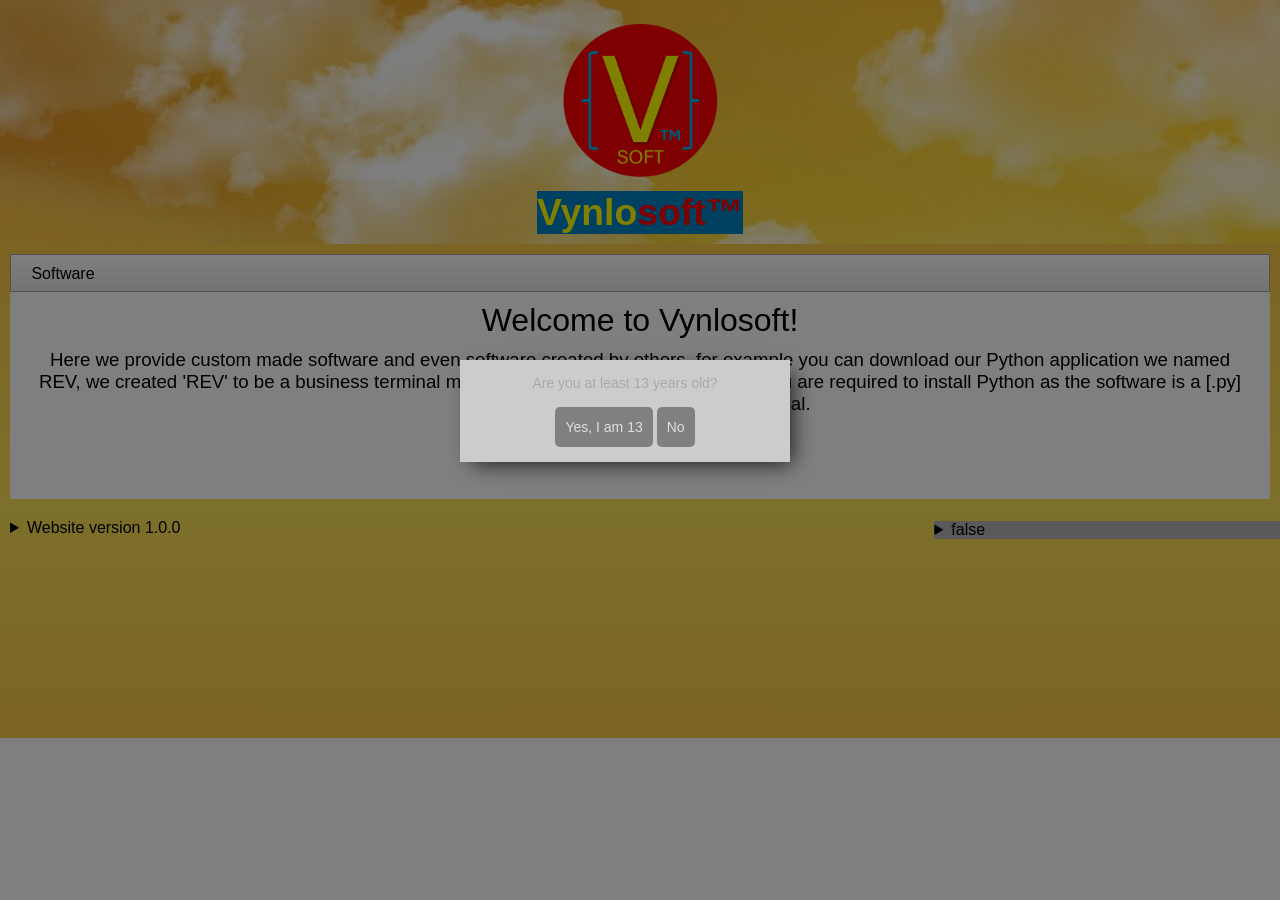
<file: index.html>
<!DOCTYPE html>
<html> 
<head>
	<meta charset="utf-8">
	<meta name="viewport" content="width=device-width, initial-scale=1">
	<meta name="generator" content="RocketCake">
	<title>Home</title>
	<link rel="stylesheet" type="text/css" href="index_html.css?h=201e5633">
</head>
<body>
<div class="textstyle1">
<div id="container_8538c1f"><div id="container_8538c1f_padding" ><div class="textstyle1"><div id="container_26be2b"><div id="container_26be2b_padding" ><div class="textstyle2"><img src="rc_images/vynlosoft_logo1.png" width="1612" height="1612" id="img_e4bf9ac" alt="" title="" /></div>
<div style="clear:both"></div></div></div></div>
<div class="textstyle2"><h1 id="heading_49364a9"><span class="textstyle3"><span class="textstyle4">Vynlo</span><span class="textstyle5">soft&#8482;</span></span>
</h1></div>
<div style="clear:both"></div></div></div><div id="container_1fd9e86b"><div id="container_1fd9e86b_padding" ><div class="textstyle1"><div id="menu_594a0821"><div  class="menuholder1"><a href="javascript:void(0);" tabindex="-1" aria-label="&#8801;" >
	<div id="menuentry_4bfff64d"  class="menustyle1 menu_594a0821_mainMenuEntry mobileEntry">
		<div class="menuentry_text1">
  <span class="textstyle6">&#8801;</span>
		</div>
	</div>
</a>
<a href="javascript:void(0);" tabindex="-1" aria-label="Software" >
	<div id="menuentry_7a1f4a7c"  class="menustyle2 menu_594a0821_mainMenuEntry normalEntry">
		<div class="menuentry_text2">
  <span class="textstyle7">Software</span>
		</div>
	</div>
</a>

	<script type="text/javascript" src="rc_images/wsp_menu.js"></script>
	<script type="text/javascript">
		var js_menu_594a0821= new wsp_menu('menu_594a0821', 'menu_594a0821', 10, null, true, {generateAriaLabels: true, setUsefulTabIndices: true, mobileMenuIsFullscreen: true, mobileMenuCloseButtonColor: '#0A0A0A', menuPaddingUsed: 10, mobileMenuAnimations: ['fadeMenus'], closeWhenMouseOut: false} );

		js_menu_594a0821.createMenuForItem('menuentry_4bfff64d', ["  <span class=\"textstyle7\">PC Software</span> ", 'softwarepc.html', '']
		                                   , true);
		js_menu_594a0821.createMenuForItem('menuentry_7a1f4a7c', ["  <span class=\"textstyle7\">PC Software</span> ", 'softwarepc.html', '']);

	</script>
</div></div><div id="container_30174d59"><div id="container_30174d59_padding" ><div class="textstyle2"><h1 id="heading_382cbccc">Welcome to Vynlosoft!</h1></div>
<div class="textstyle1"><div id="container_4c46cf44"><div id="container_4c46cf44_padding" ><div class="textstyle2"><h3 id="heading_67c5a5c8">Here we provide custom made software and even software created by others, for example you can download our Python application we named REV, we created 'REV' to be a business terminal management platform though to run it you are required to install Python as the software is a [.py] file so it only runs on the Python terminal.<br/><br/>Anyways welcome!</h3></div>
<div style="clear:both"></div></div></div></div>
<div style="clear:both"></div></div></div></div>
<div style="clear:both"></div></div></div><div id="container_15ec8179"><div id="container_15ec8179_padding" ><div class="textstyle1"><details id="elem_6d1c74c3"  style="position:absolute; left:73%; top:5%; width:27%; height:170px; min-width:250px; max-width:400px; background-color:#B2B2B2; background-color:#B2B2B2;  height: auto;" ><summary style="font-size:12pt; font-family:Arial, Helvetica, sans-serif; color:#000000; text-align: left; cursor: pointer; " >false</summary>  <div id="text_fb36e63">
    <div class="textstyle1">
      <span class="textstyle8">Note: This website doesn't use cookies but the site may use some possible info. </span>
      <span class="textstyle9">(This will only appear once. Clear your browser cookies and settings to make it appear again.)</span>
      <a href="javascript:hideCookieOverlay();" style="text-decoration:none"><div id="button_784852be">
        <div class="vcenterstyle1"><div class="vcenterstyle2">          <div class="textstyle2">
            <span class="textstyle10">ok, understood</span>
            </div>
          <div class="textstyle1">
            </div>
          </div></div>
        </div></a>
      </div>
    </div>
</details><script>function hideAgeConfirmationOverlay()  
{										
	var slotname = "ageConfirmationOverlay"; 			
				
	try				
	{ 			
		localStorage.setItem(slotname, "hidden");				
	} catch(e)	{	}			
				
	var b = document.getElementById("ageConfirmationArea51");			
	if (b != null)			
		b.parentNode.removeChild(b);			
					
	var b = document.getElementById("ageConfirmationLayer");			
	if (b != null)			
		b.parentNode.removeChild(b);					
}			
			
function ageConfirmationLeaveWebsite()			
{			
	location.href = 'denied.html';			
}			
			
function showAgeConfirmationOverlay()			
{			
	var slotname = "ageConfirmationOverlay"; 			
	var content = '';			
				
	try 			
	{			
		content = localStorage.getItem(slotname); 			
	} catch(e) {}			
				
	if (content == 'hidden') 			
		return;			
					
	// create layer			
				
	var layer = document.createElement("div");			
				
	var scrollPosX = window.pageXOffset;			
	var scrollPosY = window.pageYOffset;					
				
	layer.style.position = "fixed";					
	layer.style.overflow = "visible";			
	layer.style.verticalAlign = 'middle';			
	layer.style.textAlign = 'center';			
	layer.style.left = scrollPosX + 'px';			
	layer.style.top = scrollPosY + 'px';			
	layer.style.width = '100%'; //this.winWidth + 'px';			
	layer.style.height = '100%';			
	layer.style.backgroundColor = '#000000';			
	layer.style.opacity = '0.5';			
	layer.style.msFilter = 'alpha(opacity=50)' // For IE8 and earlier			
	layer.style.zIndex = '50';			
	layer.style.display = 'block';			
	layer.id = "ageConfirmationLayer";			
				
	document.body.appendChild(layer);				
					
		// create msg box			
				
	var tdiv = document.createElement('div');			
	tdiv.innerHTML = "<div style=\"z-index: 51; text-align: center; position: fixed; width: 300px; right: calc(50% - 150px); top: 40%; background-color:#CCCCCC;  padding: 15px; color:#aaaaaa; font-size: 14px; font-family: Arial, Helvetica, sans-serif; opacity: 1; box-shadow: 7px 7px 20px -5px rgba(0, 0, 0, 0.784314);\" id=\"ageConfirmationArea51\">Are you at least 13 years old?<br/><br/><div style=\"vertical-align: bottom; border-radius: 5px; position:relative; display: inline-block; width:auto; height:40px; border-spacing: 10px; background-color:#808080; color:#dddddd;\" onMouseOver=\"this.style.backgroundColor='#a0a0a0';\" onMouseOut=\"this.style.backgroundColor='#808080';\"><div onclick=\"hideAgeConfirmationOverlay()\" style=\"cursor: pointer; display: table; width: 100%; height: 100%;\"><div style=\"display: table-cell; vertical-align: middle;\">Yes, I am 13</div></div></div> <div style=\"vertical-align: bottom; border-radius: 5px; position:relative; display: inline-block; width:auto; height:40px; border-spacing: 10px; background-color:#808080; color:#dddddd;\"  onMouseOver=\"this.style.backgroundColor='#a0a0a0';\" onMouseOut=\"this.style.backgroundColor='#808080';\"><div onclick=\"ageConfirmationLeaveWebsite()\" style=\"cursor: pointer; display: table; width: 100%; height: 100%;\"><div style=\"display: table-cell; vertical-align: middle;\">No</div></div></div>";			
	var elem = tdiv.firstChild;			
	document.body.appendChild(elem);			
}			
			
showAgeConfirmationOverlay();</script><details id="elem_14582392"  style="vertical-align: top; position:relative; display: inline-block; width:50%; height:120px; background:none; background:none;  height: auto;" ><summary style="font-size:12pt; font-family:Arial, Helvetica, sans-serif; color:#000000; text-align: left; cursor: pointer; " >Website version 1.0.0</summary>  <div id="text_4a0e9553">
    <div class="textstyle1">
      <span class="textstyle8">Welcome to the very first version of the website with the initial components published.</span>
      </div>
    </div>
</details></div>
<div style="clear:both"></div></div></div>  </div>
</body>
</html>
</file>
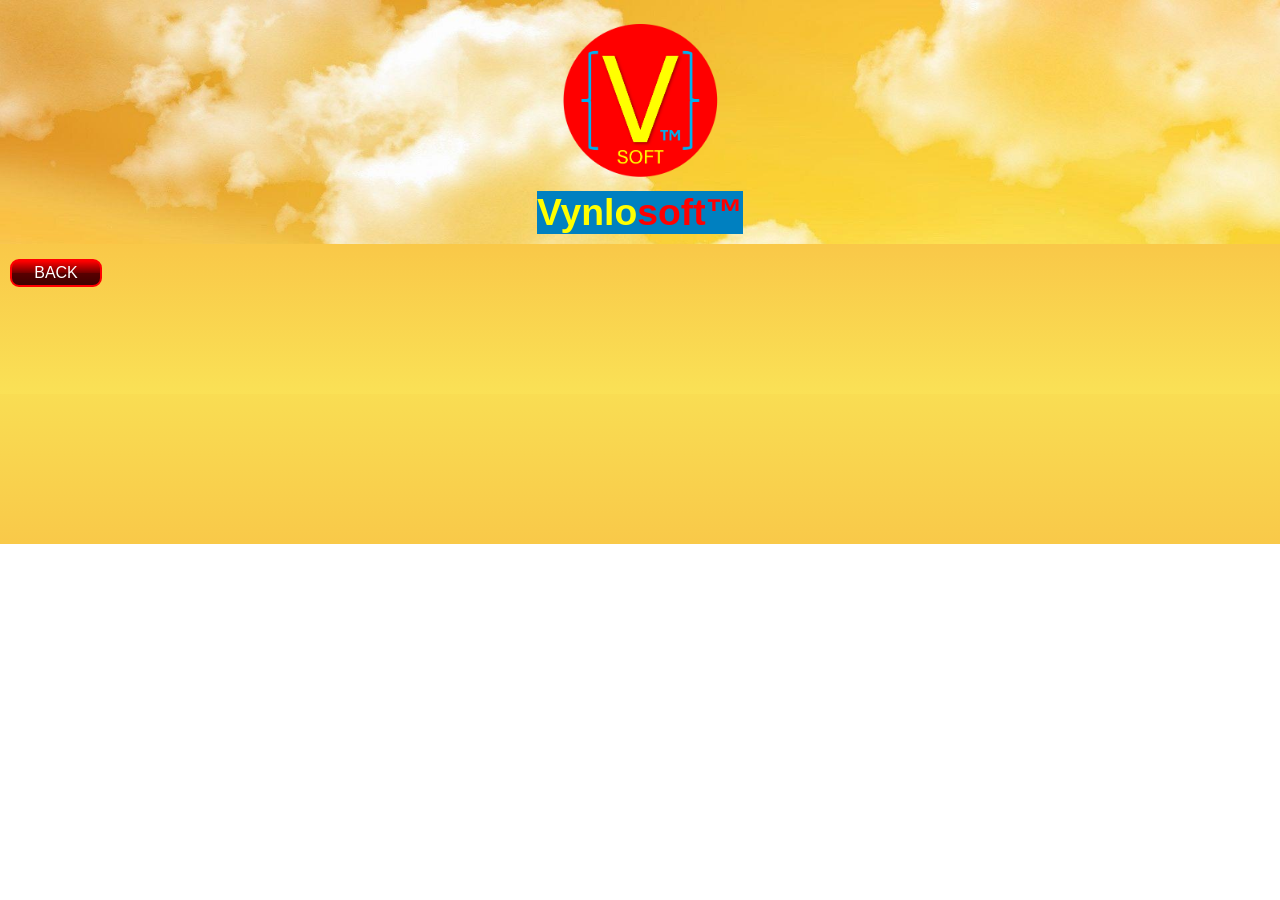
<file: admin.html>
<!DOCTYPE html>
<html> 
<head>
	<meta charset="utf-8">
	<meta name="viewport" content="width=device-width, initial-scale=1">
	<meta name="generator" content="RocketCake">
	<title>ADMIN</title>
	<link rel="stylesheet" type="text/css" href="admin_html.css?h=aa89d21b">
</head>
<body>
<div class="textstyle1">
<div id="container_6879060f"><div id="container_6879060f_padding" ><div class="textstyle1"><div id="container_45953828"><div id="container_45953828_padding" ><div class="textstyle2"><img src="rc_images/vynlosoft_logo1.png" width="1612" height="1612" id="img_6b364148" alt="" title="" /></div>
<div style="clear:both"></div></div></div></div>
<div class="textstyle2"><h1 id="heading_2c8227ab"><span class="textstyle3"><span class="textstyle4">Vynlo</span><span class="textstyle5">soft&#8482;</span></span>
</h1></div>
<div style="clear:both"></div></div></div><div id="container_4e5c10ee"><div id="container_4e5c10ee_padding" ><div class="textstyle1"><a href="index.html" style="text-decoration:none"><div id="button_291acaf"><div class="vcenterstyle1"><div class="vcenterstyle2"><div class="textstyle2">  <span class="textstyle6">BACK</span>
</div>
<div class="textstyle1"></div>
</div></div></div></a><div id="container_d00e350"></div></div>
<div style="clear:both"></div></div></div><div id="container_5405cb1f"><div id="container_5405cb1f_padding" ><div class="textstyle2"><script src="webstatistics/regvisit.js"></script></div>
<div style="clear:both"></div></div></div>  </div>
</body>
</html>
</file>
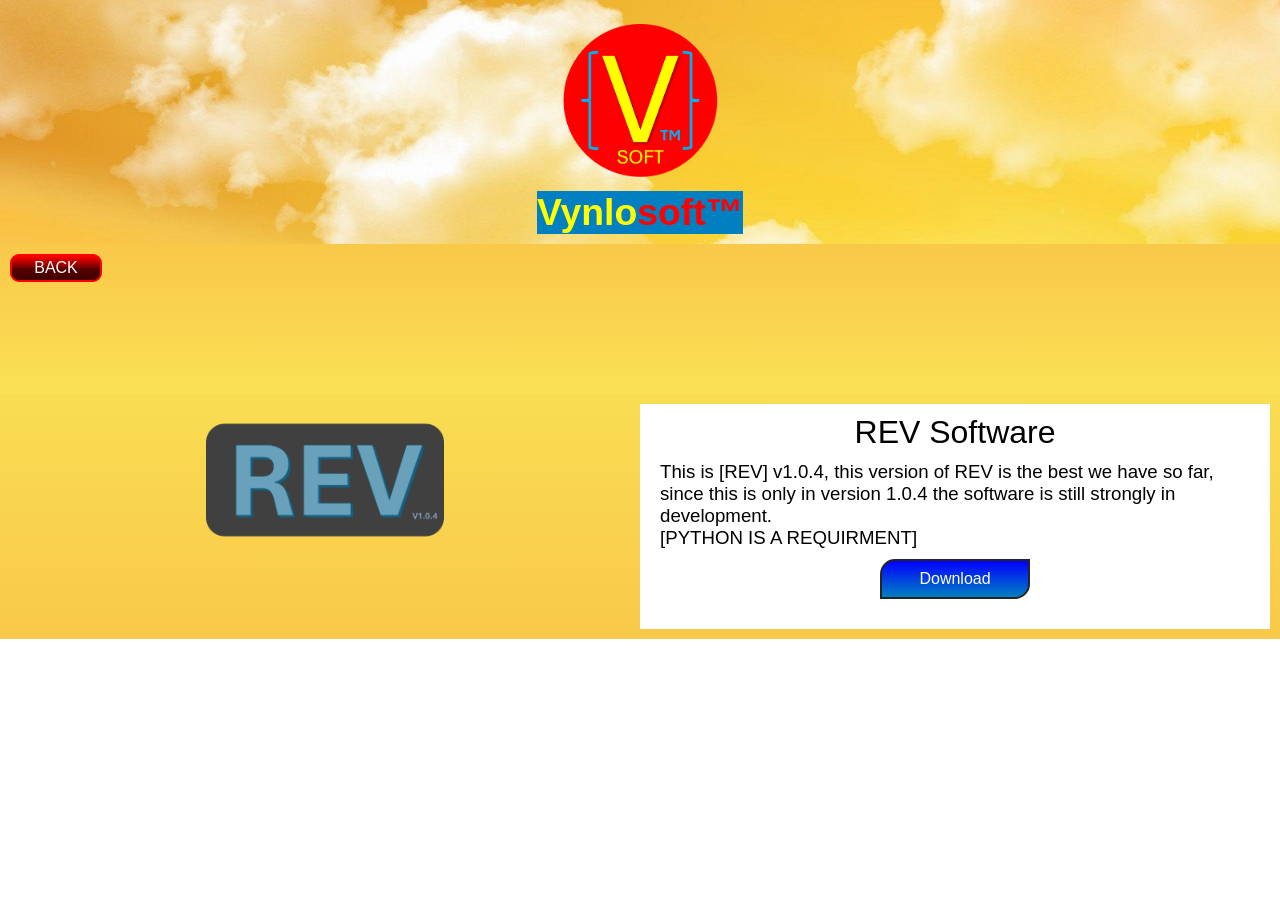
<file: softwarepc.html>
<!DOCTYPE html>
<html> 
<head>
	<meta charset="utf-8">
	<meta name="viewport" content="width=device-width, initial-scale=1">
	<meta name="generator" content="RocketCake">
	<title>Software</title>
	<link rel="stylesheet" type="text/css" href="softwarepc_html.css?h=b928ccf8">
</head>
<body>
<div class="textstyle1">
<div id="container_6ce45538"><div id="container_6ce45538_padding" ><div class="textstyle1"><div id="container_36bd4fd1"><div id="container_36bd4fd1_padding" ><div class="textstyle2"><img src="rc_images/vynlosoft_logo1.png" width="1612" height="1612" id="img_3f52f5e" alt="" title="" /></div>
<div style="clear:both"></div></div></div></div>
<div class="textstyle2"><h1 id="heading_18f1f132"><span class="textstyle3"><span class="textstyle4">Vynlo</span><span class="textstyle5">soft&#8482;</span></span>
</h1></div>
<div style="clear:both"></div></div></div><div id="container_3e575098"><div id="container_3e575098_padding" ><div class="textstyle1">  <a href="index.html" style="text-decoration:none"><div id="button_6532fa0e">
    <div class="vcenterstyle1"><div class="vcenterstyle2">      <div class="textstyle2">
        <span class="textstyle6">BACK</span>
        </div>
      <div class="textstyle1">
        </div>
      </div></div>
    </div></a>
</div>
<div style="clear:both"></div></div></div><div id="container_52c2f018"><div id="container_52c2f018_padding" ><div class="textstyle1"><div id="container_325f9d76"><div id="container_325f9d76_padding" ><div class="textstyle1"></div>
<div class="textstyle2"><img src="rc_images/rev_v1_0_4_blogo_2048x1137.png" width="2048" height="1137" id="img_1ea2dbfe" alt="" title="" /></div>
<div style="clear:both"></div></div></div><div id="container_7302d56d"><div id="container_7302d56d_padding" ><div class="textstyle1"></div>
<div class="textstyle2"><h1 id="heading_372572cb">REV Software</h1></div>
<div class="textstyle1"><div id="container_6e2ba9d9"><div id="container_6e2ba9d9_padding" ><div class="textstyle1"><h3 id="heading_74f6e22b">This is [REV] v1.0.4, this version of REV is the best we have so far, since this is only in version 1.0.4 the software is still strongly in development.<br/>[PYTHON IS A REQUIRMENT]</h3><div id="container_1e96eab0"><div id="container_1e96eab0_padding" ><div class="textstyle2">  <a href="https://docs.google.com/uc?export=download&id=1q5l4Umjhf3Rd-gM9T-y8yN8Dr46Trhiu" target="_blank" style="text-decoration:none"><div id="button_12d1eed0">
    <div class="vcenterstyle1"><div class="vcenterstyle2">      <div class="textstyle2">
        <span class="textstyle6">Download</span>
        </div>
      <div class="textstyle1">
        </div>
      </div></div>
    </div></a>
</div>
<div style="clear:both"></div></div></div></div>
<div style="clear:both"></div></div></div></div>
<div style="clear:both"></div></div></div></div>
<div style="clear:both"></div></div></div>  </div>
</body>
</html>
</file>
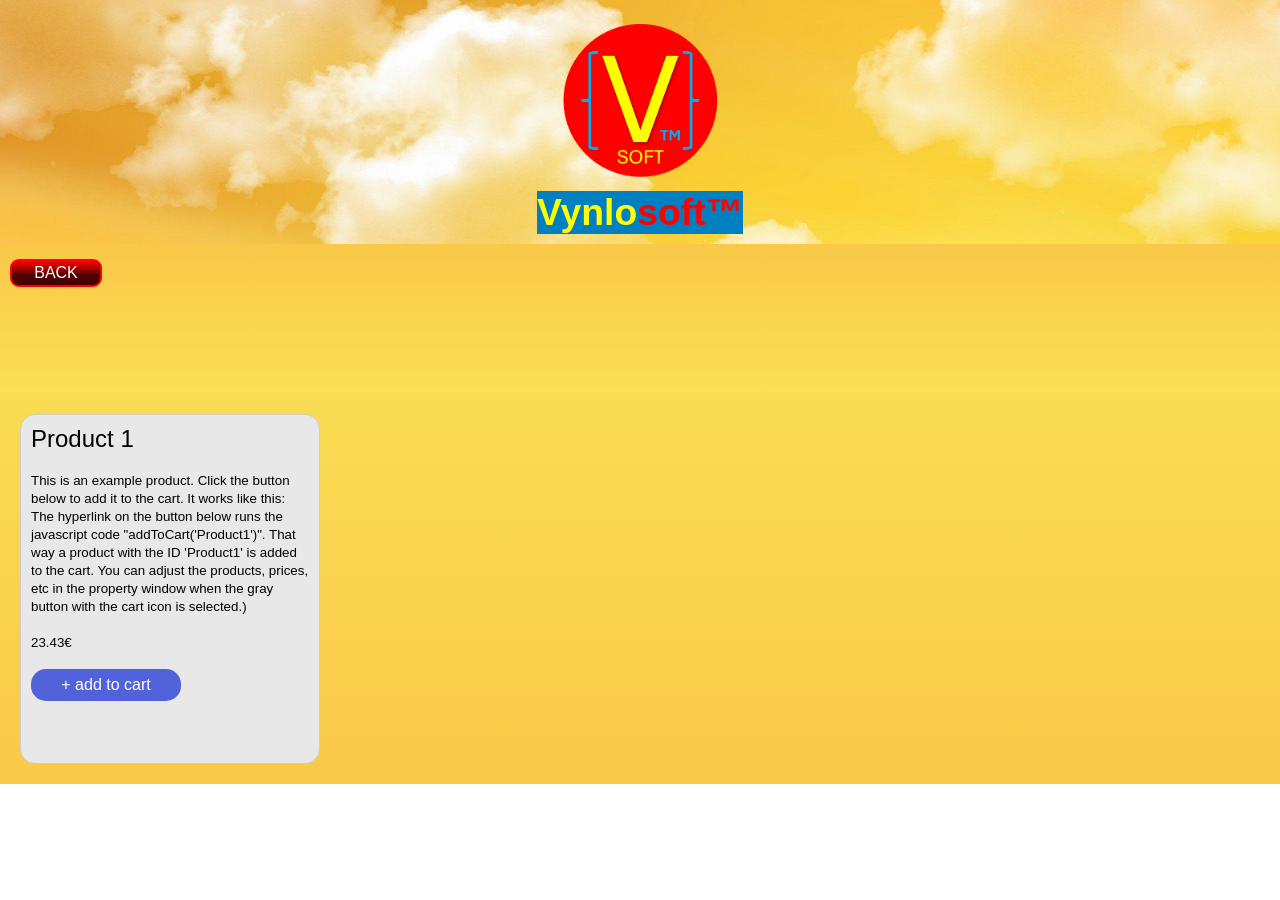
<file: store.html>
<!DOCTYPE html>
<html> 
<head>
	<meta charset="utf-8">
	<meta name="viewport" content="width=device-width, initial-scale=1">
	<meta name="generator" content="RocketCake">
	<title>Store</title>
	<link rel="stylesheet" type="text/css" href="store_html.css?h=41d445b5">
</head>
<body>
<div class="textstyle1">
<div id="container_27de8c33"><div id="container_27de8c33_padding" ><div class="textstyle1"><div id="container_5ad5420e"><div id="container_5ad5420e_padding" ><div class="textstyle2"><img src="rc_images/vynlosoft_logo1.png" width="1612" height="1612" id="img_32754fc4" alt="" title="" /></div>
<div style="clear:both"></div></div></div></div>
<div class="textstyle2"><h1 id="heading_7f47f038"><span class="textstyle3"><span class="textstyle4">Vynlo</span><span class="textstyle5">soft&#8482;</span></span>
</h1></div>
<div style="clear:both"></div></div></div><div id="container_68fe4326"><div id="container_68fe4326_padding" ><div class="textstyle1"><a href="index.html" style="text-decoration:none"><div id="button_48458a"><div class="vcenterstyle1"><div class="vcenterstyle2"><div class="textstyle2">  <span class="textstyle6">BACK</span>
</div>
<div class="textstyle1"></div>
</div></div></div></a><div id="container_9022bbf"><div class="textstyle7"><script src="false/regvisit.js"></script></div>
</div></div>
<div style="clear:both"></div></div></div><div id="container_1fd9dd1a"><div id="container_1fd9dd1a_padding" ><div class="textstyle1"><div id="container_1ccbda6e"><div id="container_1ccbda6e_padding" ><div class="textstyle1"><span class="textstyle8">Product 1</span><span class="textstyle9"><br/></span><span class="textstyle10"><br/>This is an example product. Click the button below to add it to the cart. It works like this: The hyperlink on the button below runs the javascript code &quot;addToCart('Product1')&quot;. That way a product with the ID 'Product1' is added to the cart. You can adjust the products, prices, etc in the property window when the gray button with the cart icon is selected.)<br/><br/>23.43&#8364;<br/><br/></span>  <a href="javascript:addToCart('Product1');" style="text-decoration:none"><div id="button_23baf3ea">
    <div class="vcenterstyle1"><div class="vcenterstyle2">      <div class="textstyle2">
        <span class="textstyle6">+ add to cart</span>
        </div>
      <div class="textstyle1">
        </div>
      </div></div>
    </div></a>
</div>
<div style="clear:both"></div></div></div></div>
<div style="clear:both"></div></div></div>  </div>
</body>
</html>
</file>
<file: index_html.css>
h1, h2, h3 { margin:0; padding:0; font-weight:normal; font-style:normal; }
a { color:#5D5D9E; } 
a:visited { color:#5D5D9E; } 
a:active { color:#5C615E; } 
a:hover { color:#B2B3B4; } 
#menu_594a0821 a { text-decoration: none; }
#menu_594a0821_pane { background-color: #E6E6E6; border: 1px solid #E6E6E6; padding-top: 10px; padding-bottom: 10px; box-shadow: 2px 2px 6px 0px rgba(8, 8, 8, 0.784314); }
#menu_594a0821_hr { background-color: #E6E6E6; height: 1px; border: none; }
#menu_594a0821_entry { padding-left: 10px; padding-right: 10px; padding-top: 3px; padding-bottom: 3px; }
#menu_594a0821_entry:hover { background-color: #323232; color: #FFFFFF !important; }
#menu_594a0821_entry:hover span { color:#FFFFFF !important; }
		.menu_594a0821_mainMenuEntry { text-align: center; }
		.menu_594a0821_mainMenuEntry:hover {	background-color:#282828; }
		.menu_594a0821_mainMenuEntry:hover span {	color:#FFFFFF !important; }
		#menu_594a0821 .mobileEntry { display: none; } 
		#menu_594a0821 .normalEntry { display: block; } 
		@media only screen and (max-width:600px) { 
			#menu_594a0821 .mobileEntry { display: block; } 
			#menu_594a0821 .normalEntry { display: none; } 
		}
#elem_6d1c74c3 div { position: static;  margin-left: falsepx;  margin-top: falsepx; } 
#elem_6d1c74c3 summary {  margin-left: falsepx;  margin-top: falsepx;  margin-bottom: falsepx; } 
#button_784852be { border-radius: 9px; position:absolute; left:0%; top:100px; width:58%; height:26px; background-color:#333333;  }
#button_784852be:hover { background-color:#6E6E6E;  }
#button_784852be:hover span { color:#FFFFFF; }
#elem_14582392 div { position: static;  margin-left: 10px;  margin-top: 10px; } 
#elem_14582392 summary {  margin-left: 0px;  margin-top: 0px;  margin-bottom: 0px; } 
body { background-color:#FFFFFF; padding:0;  margin: 0; }
.textstyle1 { text-align:left; }
#container_8538c1f { vertical-align: top; position:relative; display: inline-block; width:100%; min-height:237px; background-color:#FFFFFF; background-image: url(rc_images/vynlosoft_themed_wallpaper.png); background-position:top left; background-size:cover;  }
#container_8538c1f_padding { margin: 10px; display: block;  }
#container_26be2b { vertical-align: top; position:relative; display: inline-block; width:100%; min-height:132px; background:none;  }
#container_26be2b_padding { margin: 10px; display: block;  }
.textstyle2 { text-align:center; }
#img_e4bf9ac { vertical-align: bottom; position:relative; display: inline-block; width:13%; background:none; height:auto;  }
#heading_49364a9 { vertical-align: bottom; position:relative; display: inline-block; background-color:#0080C0;  }
.textstyle3 { text-align:left;display: block }
.textstyle4 { font-size:28pt; font-family:Arial, Helvetica, sans-serif; color:#FFFF00; font-weight:bold;  }
.textstyle5 { font-size:28pt; font-family:Arial, Helvetica, sans-serif; color:#FF0000; font-weight:bold;  }
#container_1fd9e86b { vertical-align: top; position:relative; display: inline-block; width:100%; min-height:150px; background-color:#FAE156; background: linear-gradient(to bottom, #F9C848, #FAE156);  }
#container_1fd9e86b_padding { margin: 10px; display: block;  }
#menu_594a0821 { box-sizing: border-box; vertical-align: bottom; position:relative; display: inline-block; width:100%; height:38px; text-align:left; background-color:#E5E5E5; background: linear-gradient(to bottom, #FFFFFF, #E5E5E5); border: 1px solid #A0A0A0;  }
.menuholder1 { position: relative; overflow: hidden; width: 100%; height: 100%; }
.menustyle1 { position:absolute; width:38px; height:38px; left:10px;  }
.menuentry_text1 { position:absolute; top:0px; bottom:0px; left:0px; right:0px; margin-top:auto; margin-bottom:auto; margin-left:auto; margin-right:auto; height:34px;  }
.textstyle6 { font-size:22pt; font-family:Arial, Helvetica, sans-serif; color:#000000;  white-space: nowrap; }
.menustyle2 { position:absolute; width:84px; height:38px; left:10px;  }
.menuentry_text2 { position:absolute; top:0px; bottom:0px; left:0px; right:0px; margin-top:auto; margin-bottom:auto; margin-left:auto; margin-right:auto; height:18px;  }
.textstyle7 { font-size:12pt; font-family:Arial, Helvetica, sans-serif; color:#000000;  white-space: nowrap; }
#container_30174d59 { vertical-align: top; position:relative; display: inline-block; width:100%; min-height:150px; background-color:#FFFFFF;  }
#container_30174d59_padding { margin: 10px; display: block;  }
#heading_382cbccc { vertical-align: bottom; position:relative; display: inline-block; background:none; font-size:24pt; font-family:Arial, Helvetica, sans-serif; color:#000000; text-align:left;  }
#container_4c46cf44 { vertical-align: top; position:relative; display: inline-block; width:100%; min-height:150px; background:none;  }
#container_4c46cf44_padding { margin: 10px; display: block;  }
#heading_67c5a5c8 { vertical-align: bottom; position:relative; display: inline-block; background:none; font-size:14pt; font-family:Arial, Helvetica, sans-serif; color:#000000; text-align:center;  }
#container_15ec8179 { vertical-align: top; position:relative; display: inline-block; width:100%; min-height:229px; background-color:#F9C848; background: linear-gradient(to bottom, #F9E055, #F9C848);  }
#container_15ec8179_padding { margin: 10px; display: block;  }
#text_fb36e63 { position:absolute; left:10%; top:10%; width:80%; height:80%; background:none;  }
.textstyle8 { font-size:12pt; font-family:Arial, Helvetica, sans-serif; color:#000000;  }
.textstyle9 { font-size:8pt; font-family:Arial, Helvetica, sans-serif; color:#000000;  }
.vcenterstyle1 { display: table; width: 100%; height: 100%; }
.vcenterstyle2 { display: table-cell; vertical-align: middle; }
.textstyle10 { font-size:12pt; font-family:Arial, Helvetica, sans-serif; color:#FFFFFF;  }
#text_4a0e9553 { position:absolute; left:0%; top:25px; width:100%; background:none;  }
</file>
<file: admin_html.css>
h1, h2, h3 { margin:0; padding:0; font-weight:normal; font-style:normal; }
a { color:#5D5D9E; } 
a:visited { color:#5D5D9E; } 
a:active { color:#5C615E; } 
a:hover { color:#B2B3B4; } 
#button_291acaf { box-sizing: border-box; vertical-align: bottom; border-radius: 9px; position:relative; display: inline-block; width:92px; height:28px; background-color:#FF0000; background: linear-gradient(to bottom,#FF0000, #720000 50%, #590000 50%, #3F0000); border: 2px solid #FF0000;  }
#button_291acaf:hover { background-color:#D10000; background: linear-gradient(to bottom,#D10000, #5E0000 50%, #490000 50%, #340000); border-color:#000000;  }
#button_291acaf:hover span { color:#FFFFFF; }
body { background-color:#FFFFFF; padding:0;  margin: 0; }
.textstyle1 { text-align:left; }
#container_6879060f { vertical-align: top; position:relative; display: inline-block; width:100%; min-height:237px; background-color:#FFFFFF; background-image: url(rc_images/vynlosoft_themed_wallpaper.png); background-position:top left; background-size:cover;  }
#container_6879060f_padding { margin: 10px; display: block;  }
#container_45953828 { vertical-align: top; position:relative; display: inline-block; width:100%; min-height:132px; background:none;  }
#container_45953828_padding { margin: 10px; display: block;  }
.textstyle2 { text-align:center; }
#img_6b364148 { vertical-align: bottom; position:relative; display: inline-block; width:13%; background:none; height:auto;  }
#heading_2c8227ab { vertical-align: bottom; position:relative; display: inline-block; background-color:#0080C0;  }
.textstyle3 { text-align:left;display: block }
.textstyle4 { font-size:28pt; font-family:Arial, Helvetica, sans-serif; color:#FFFF00; font-weight:bold;  }
.textstyle5 { font-size:28pt; font-family:Arial, Helvetica, sans-serif; color:#FF0000; font-weight:bold;  }
#container_4e5c10ee { vertical-align: top; position:relative; display: inline-block; width:100%; min-height:150px; background-color:#FAE156; background: linear-gradient(to bottom, #F9C848, #FAE156);  }
#container_4e5c10ee_padding { margin: 10px; display: block;  }
.vcenterstyle1 { display: table; width: 100%; height: 100%; }
.vcenterstyle2 { display: table-cell; vertical-align: middle; }
.textstyle6 { font-size:12pt; font-family:Arial, Helvetica, sans-serif; color:#FFFFFF;  }
#container_d00e350 { vertical-align: top; position:relative; display: inline-block; width:90%; min-height:33px; background:none;  }
#container_5405cb1f { vertical-align: top; position:relative; display: inline-block; width:100%; min-height:150px; background-color:#F9C949; background: linear-gradient(to bottom, #F9DD53, #F9C949);  }
#container_5405cb1f_padding { margin: 10px; display: block;  }
</file>
<file: softwarepc_html.css>
h1, h2, h3 { margin:0; padding:0; font-weight:normal; font-style:normal; }
a { color:#5D5D9E; } 
a:visited { color:#5D5D9E; } 
a:active { color:#5C615E; } 
a:hover { color:#B2B3B4; } 
#button_6532fa0e { box-sizing: border-box; vertical-align: bottom; border-radius: 9px; position:relative; display: inline-block; width:92px; height:28px; background-color:#FF0000; background: linear-gradient(to bottom,#FF0000, #720000 50%, #590000 50%, #3F0000); border: 2px solid #FF0000;  }
#button_6532fa0e:hover { background-color:#D10000; background: linear-gradient(to bottom,#D10000, #5E0000 50%, #490000 50%, #340000); border-color:#000000;  }
#button_6532fa0e:hover span { color:#FFFFFF; }
#button_12d1eed0 { box-sizing: border-box; vertical-align: bottom; border-radius: 15px 0px 15px 0px; position:relative; display: inline-block; width:150px; height:40px; background-color:#0080C0; background: linear-gradient(to bottom, #0000FF, #0080C0); border: 2px solid #242424;  }
#button_12d1eed0:hover { background-color:#A9A9BC; background: linear-gradient(to bottom, #A9A9AA, #A9A9BC); border-color:#000000;  }
#button_12d1eed0:hover span { color:#FFFFFF; }
body { background-color:#FFFFFF; padding:0;  margin: 0; }
.textstyle1 { text-align:left; }
#container_6ce45538 { vertical-align: top; position:relative; display: inline-block; width:100%; min-height:237px; background-color:#FFFFFF; background-image: url(rc_images/vynlosoft_themed_wallpaper.png); background-position:top left; background-size:cover;  }
#container_6ce45538_padding { margin: 10px; display: block;  }
#container_36bd4fd1 { vertical-align: top; position:relative; display: inline-block; width:100%; min-height:132px; background:none;  }
#container_36bd4fd1_padding { margin: 10px; display: block;  }
.textstyle2 { text-align:center; }
#img_3f52f5e { vertical-align: bottom; position:relative; display: inline-block; width:13%; background:none; height:auto;  }
#heading_18f1f132 { vertical-align: bottom; position:relative; display: inline-block; background-color:#0080C0;  }
.textstyle3 { text-align:left;display: block }
.textstyle4 { font-size:28pt; font-family:Arial, Helvetica, sans-serif; color:#FFFF00; font-weight:bold;  }
.textstyle5 { font-size:28pt; font-family:Arial, Helvetica, sans-serif; color:#FF0000; font-weight:bold;  }
#container_3e575098 { vertical-align: top; position:relative; display: inline-block; width:100%; min-height:150px; background-color:#FAE156; background: linear-gradient(to bottom, #F9C848, #FAE156);  }
#container_3e575098_padding { margin: 10px; display: block;  }
.vcenterstyle1 { display: table; width: 100%; height: 100%; }
.vcenterstyle2 { display: table-cell; vertical-align: middle; }
.textstyle6 { font-size:12pt; font-family:Arial, Helvetica, sans-serif; color:#FFFFFF;  }
#container_52c2f018 { vertical-align: top; position:relative; display: inline-block; width:100%; min-height:150px; background-color:#F9C949; background: linear-gradient(to bottom, #F9DD53, #F9C949);  }
#container_52c2f018_padding { margin: 10px; display: block;  }
#container_325f9d76 { vertical-align: top; position:relative; display: inline-block; width:50%; min-height:122px; background:none;  }
#container_325f9d76_padding { margin: 10px; display: block;  }
#img_1ea2dbfe { vertical-align: bottom; position:relative; display: inline-block; width:39%; background:none; height:auto;  }
#container_7302d56d { vertical-align: top; position:relative; display: inline-block; width:50%; min-height:150px; background-color:#FFFFFF;  }
#container_7302d56d_padding { margin: 10px; display: block;  }
#heading_372572cb { vertical-align: bottom; position:relative; display: inline-block; background:none; font-size:24pt; font-family:Arial, Helvetica, sans-serif; color:#000000; text-align:left;  }
#container_6e2ba9d9 { vertical-align: top; position:relative; display: inline-block; width:100%; min-height:118px; background:none;  }
#container_6e2ba9d9_padding { margin: 10px; display: block;  }
#heading_74f6e22b { vertical-align: bottom; position:relative; display: inline-block; background:none; font-size:14pt; font-family:Arial, Helvetica, sans-serif; color:#000000; text-align:left;  }
#container_1e96eab0 { vertical-align: top; position:relative; display: inline-block; width:100%; min-height:41px; background:none;  }
#container_1e96eab0_padding { margin: 10px; display: block;  }
@media only screen and (max-width: 400px)
{
		#container_325f9d76 { width:100%;  }
		#container_7302d56d { width:100%;  }
}
</file>
<file: store_html.css>
h1, h2, h3 { margin:0; padding:0; font-weight:normal; font-style:normal; }
a { color:#5D5D9E; } 
a:visited { color:#5D5D9E; } 
a:active { color:#5C615E; } 
a:hover { color:#B2B3B4; } 
#button_48458a { box-sizing: border-box; vertical-align: bottom; border-radius: 9px; position:relative; display: inline-block; width:92px; height:28px; background-color:#FF0000; background: linear-gradient(to bottom,#FF0000, #720000 50%, #590000 50%, #3F0000); border: 2px solid #FF0000;  }
#button_48458a:hover { background-color:#D10000; background: linear-gradient(to bottom,#D10000, #5E0000 50%, #490000 50%, #340000); border-color:#000000;  }
#button_48458a:hover span { color:#FFFFFF; }
#button_23baf3ea { vertical-align: bottom; border-radius: 15px; position:relative; display: inline-block; width:150px; height:32px; background-color:#5262DB;  }
#button_23baf3ea:hover { background-color:#7E89FF;  }
#button_23baf3ea:hover span { color:#FFFFFF; }
body { background-color:#FFFFFF; padding:0;  margin: 0; }
.textstyle1 { text-align:left; }
#container_27de8c33 { vertical-align: top; position:relative; display: inline-block; width:100%; min-height:237px; background-color:#FFFFFF; background-image: url(rc_images/vynlosoft_themed_wallpaper.png); background-position:top left; background-size:cover;  }
#container_27de8c33_padding { margin: 10px; display: block;  }
#container_5ad5420e { vertical-align: top; position:relative; display: inline-block; width:100%; min-height:132px; background:none;  }
#container_5ad5420e_padding { margin: 10px; display: block;  }
.textstyle2 { text-align:center; }
#img_32754fc4 { vertical-align: bottom; position:relative; display: inline-block; width:13%; background:none; height:auto;  }
#heading_7f47f038 { vertical-align: bottom; position:relative; display: inline-block; background-color:#0080C0;  }
.textstyle3 { text-align:left;display: block }
.textstyle4 { font-size:28pt; font-family:Arial, Helvetica, sans-serif; color:#FFFF00; font-weight:bold;  }
.textstyle5 { font-size:28pt; font-family:Arial, Helvetica, sans-serif; color:#FF0000; font-weight:bold;  }
#container_68fe4326 { vertical-align: top; position:relative; display: inline-block; width:100%; min-height:150px; background-color:#FAE156; background: linear-gradient(to bottom, #F9C848, #FAE156);  }
#container_68fe4326_padding { margin: 10px; display: block;  }
.vcenterstyle1 { display: table; width: 100%; height: 100%; }
.vcenterstyle2 { display: table-cell; vertical-align: middle; }
.textstyle6 { font-size:12pt; font-family:Arial, Helvetica, sans-serif; color:#FFFFFF;  }
#container_9022bbf { vertical-align: top; position:relative; display: inline-block; width:90%; min-height:33px; background:none;  }
.textstyle7 { text-align:right; }
#container_1fd9dd1a { vertical-align: top; position:relative; display: inline-block; width:100%; min-height:150px; background-color:#F9C949; background: linear-gradient(to bottom, #F9DD53, #F9C949);  }
#container_1fd9dd1a_padding { margin: 10px; display: block;  }
#container_1ccbda6e { box-sizing: border-box; vertical-align: top; border-radius: 15px; position:relative; display: inline-block; margin:10px; width:40%; min-height:350px; min-width:250px; max-width:300px; background-color:#E8E8E8; border: 1px solid #CDCDCD;  }
#container_1ccbda6e_padding { margin: 10px; display: block;  }
.textstyle8 { font-size:18pt; font-family:Arial, Helvetica, sans-serif; color:#000000;  }
.textstyle9 { font-size:12pt; font-family:Arial, Helvetica, sans-serif; color:#000000;  }
.textstyle10 { font-size:10pt; font-family:Arial, Helvetica, sans-serif; color:#000000;  }
</file>
